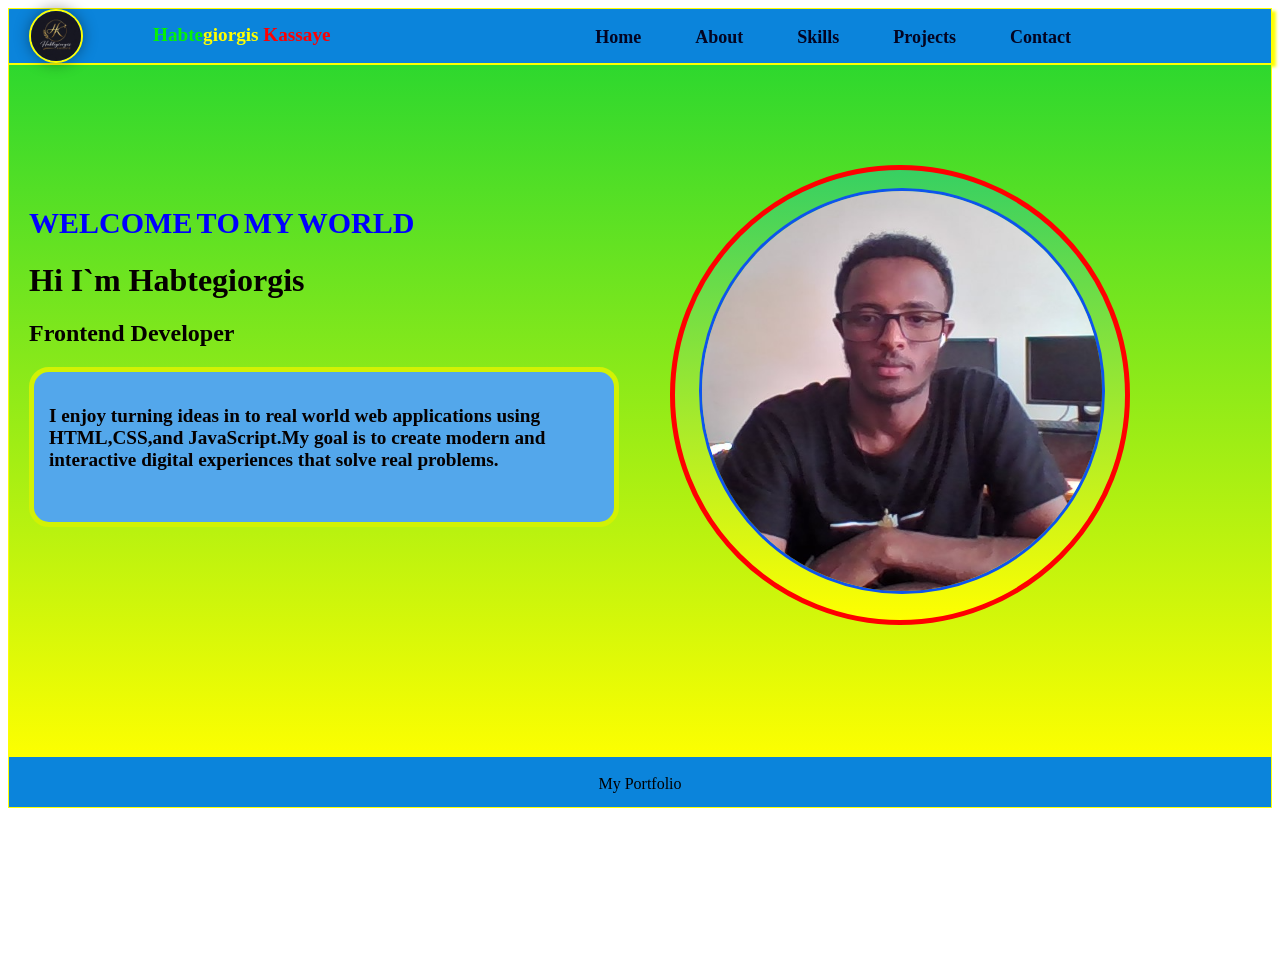
<file: My/index.html>
<!DOCTYPE html>
<html lang="en">
<head>
    <meta charset="UTF-8">
    <meta name="viewport" content="width=device-width, initial-scale=1.0">
    <link rel="icon" href="favicon.png" type="image/png">
    <title>Home</title>
    <link rel="stylesheet" href="style.css">
</head>
<body>
    <div class="head">
             <div class="logos">
                <img src="image/my logo.jpg" alt="">
                <p><label class="aa" style="color: rgb(5, 243, 5);">Habte</label><label style="color: yellow;" class="bb">giorgis</label><label style="color: red;" class="cc">&nbsp;Kassaye</label></p></div>
             <div class="links">
             <a href="index.html">Home</a>
             <a href="about.html">About</a>
             <a href="skill.html">Skills</a>
             <a href="project.html">Projects</a>
             <a href="contacl.html">Contact</a>
        </div>
    </div>
    <div class="mainbody">
        <div class="container">
        <div class="sec1">
            <h4 class="drop-text"><span>W</span><span>E</span><span>L</span><span>C</span><span>O</span><span>M</span><span>E</span>
            <span>T</span><span>O</span>
            <span>M</span><span>Y</span>
            <span>W</span><span>O</span><span>R</span><span>L</span><span>D</span></h4>
            
            
            
            <h1  class="iam">Hi I`m Habtegiorgis</h1>
            <h2 class="frontend">Frontend Developer</h2>
            <section class="textsec">
                <br>
                <p>I enjoy turning ideas in to real world web applications using HTML,CSS,and JavaScript.My goal is to create modern and interactive digital experiences that solve real problems.</p>
           </section>
            
        </div>
        <div class="sec2">
            <div class="imagediv">
                <br>
                <img class="image" src="image/mypro.png" alt="">
            </div>
        </div>
        </div>
    </div>
    <div class="footer"> <br>My Portfolio</div>
</body>
</html>
</file>
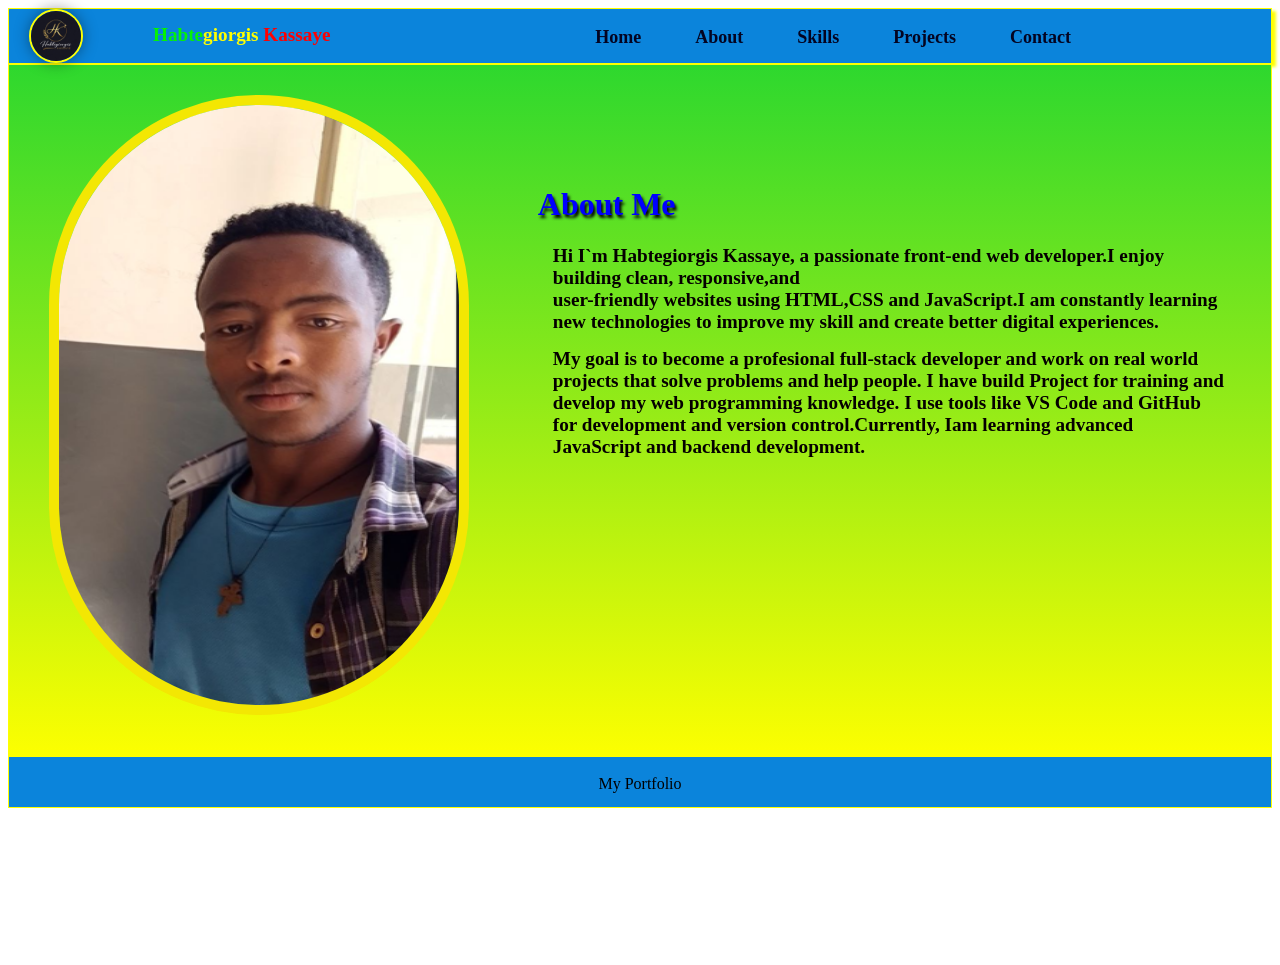
<file: My/about.html>
<!DOCTYPE html>
<html lang="en">
<head>
    <meta charset="UTF-8">
    <meta name="viewport" content="width=device-width, initial-scale=1.0">
    <title>About</title>
    <link rel="stylesheet" href="style.css">
    <link rel="stylesheet" href="allstyle.css">
</head>
<body>
    <div class="head">
            <div class="logos">
                <img src="image/my logo.jpg" alt="">
                <p><label class="aa" style="color: rgb(5, 243, 5);">Habte</label><label style="color: yellow;" class="bb">giorgis</label><label style="color: red;" class="cc">&nbsp;Kassaye</label></p></div>
            <div class="links">
            <a href="index.html">Home</a>
            <a href="about.html">About</a>
             <a href="skill.html">Skills</a>
             <a href="project.html">Projects</a>
            <a href="contacl.html">Contact</a>
        </div>
    </div>
    <div class="mainbody">
        <div class="container">
            <div class="sec1" style="width: 40%; margin-top: 10px; margin-left: 20px;">
                <img src="image/habte5.png" alt="my photo" id="myphoto">
            </div>
            <div class="sec2" style="width: 60%; padding-right: 30px;">
                <h1 style="text-shadow: 2px 3px 3px rgb(0, 0, 2); color: blue;">About Me</h1>
                <p>Hi I`m Habtegiorgis Kassaye, a passionate front-end web developer.I enjoy building clean, responsive,and <br> user-friendly websites using HTML,CSS and JavaScript.I am constantly learning new technologies to improve  my skill and create better digital experiences.</p>
                <p>My goal is to become a profesional full-stack developer and work on real world projects that solve problems and help people. I have build Project for training and develop my web programming knowledge. I use tools like VS Code and GitHub for development and version control.Currently, Iam learning advanced JavaScript and backend development.</p>
            </div>
        </div>
    </div>
    <div class="footer"><br>My Portfolio</div>
</body>
</html>
</file>
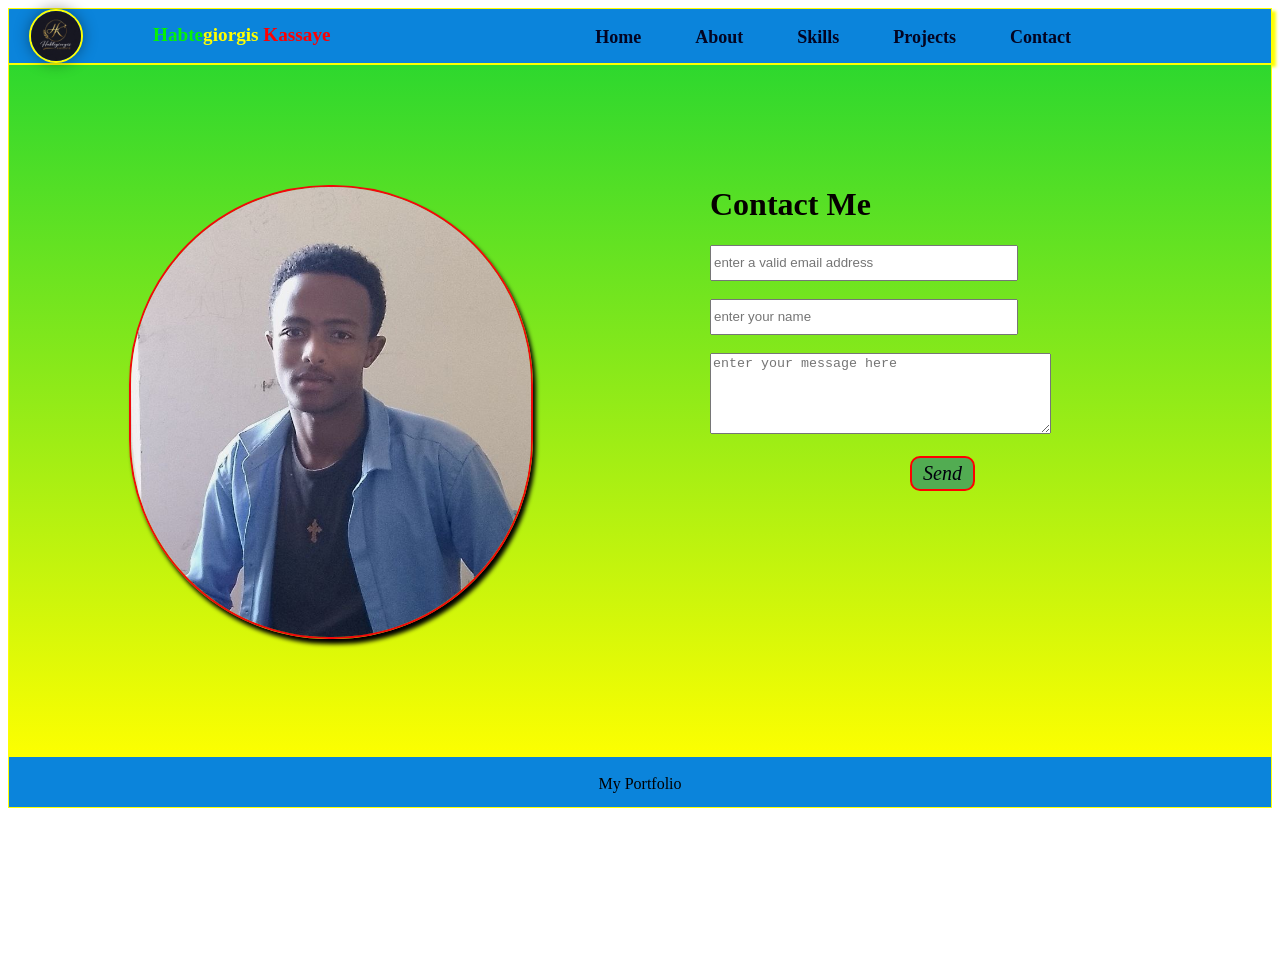
<file: My/contacl.html>
<!DOCTYPE html>
<html lang="en">
<head>
    <meta charset="UTF-8">
    <meta name="viewport" content="width=device-width, initial-scale=1.0">
    <link rel="icon" href="favicon.png" type="image/png">
    <title>Contact</title>
    <link rel="stylesheet" href="style.css">
    <style>
       
        #buttons{
            font-size: 20px;
            font-family: 'Times New Roman', Times, serif;
            font-style: oblique;
            color: rgb(0, 0, 13);
            background-color: rgb(82, 172, 82);
            border: 2px solid red;
            width: 65px;
            height: 35px;
            border-radius: 10px;
            margin-left: 200px;
        }
    </style>
</head>
<body>
    <div class="head">
            <div class="logos">
                <img src="image/my logo.jpg" alt="">
                <p><label class="aa" style="color: rgb(5, 243, 5);">Habte</label><label style="color: yellow;" class="bb">giorgis</label><label style="color: red;" class="cc">&nbsp;Kassaye</label></p></div>
            <div class="links">
            <a href="index.html">Home</a>
            <a href="about.html">About</a>
             <a href="skill.html">Skills</a>
             <a href="project.html">Projects</a>
            <a href="contacl.html">Contact</a>
        </div>
    </div>
    <div class="mainbody">
        <div class="container">
        <div class="sec1" style="margin-left: 100px;">
            <img class="image1" src="image/habte6.jpg" alt="no image">
        </div>
        <div class="sec2">
            <h1>Contact Me</h1>
            <input type="text" placeholder="enter a valid email address" style="width: 300px; height: 30px;">
            <br><br>
            <input type="text" placeholder="enter your name"style="width: 300px; height: 30px;">
            <br><br>
            <textarea name="message" rows="5" cols="40" placeholder="enter your message here" required></textarea>
            <br>
            <br>
            <button id="buttons" type="submit">Send</button>
        </div>
        </div>
    </div>
    <div class="footer"> <br>My Portfolio</div>
</body>
</html>
</file>
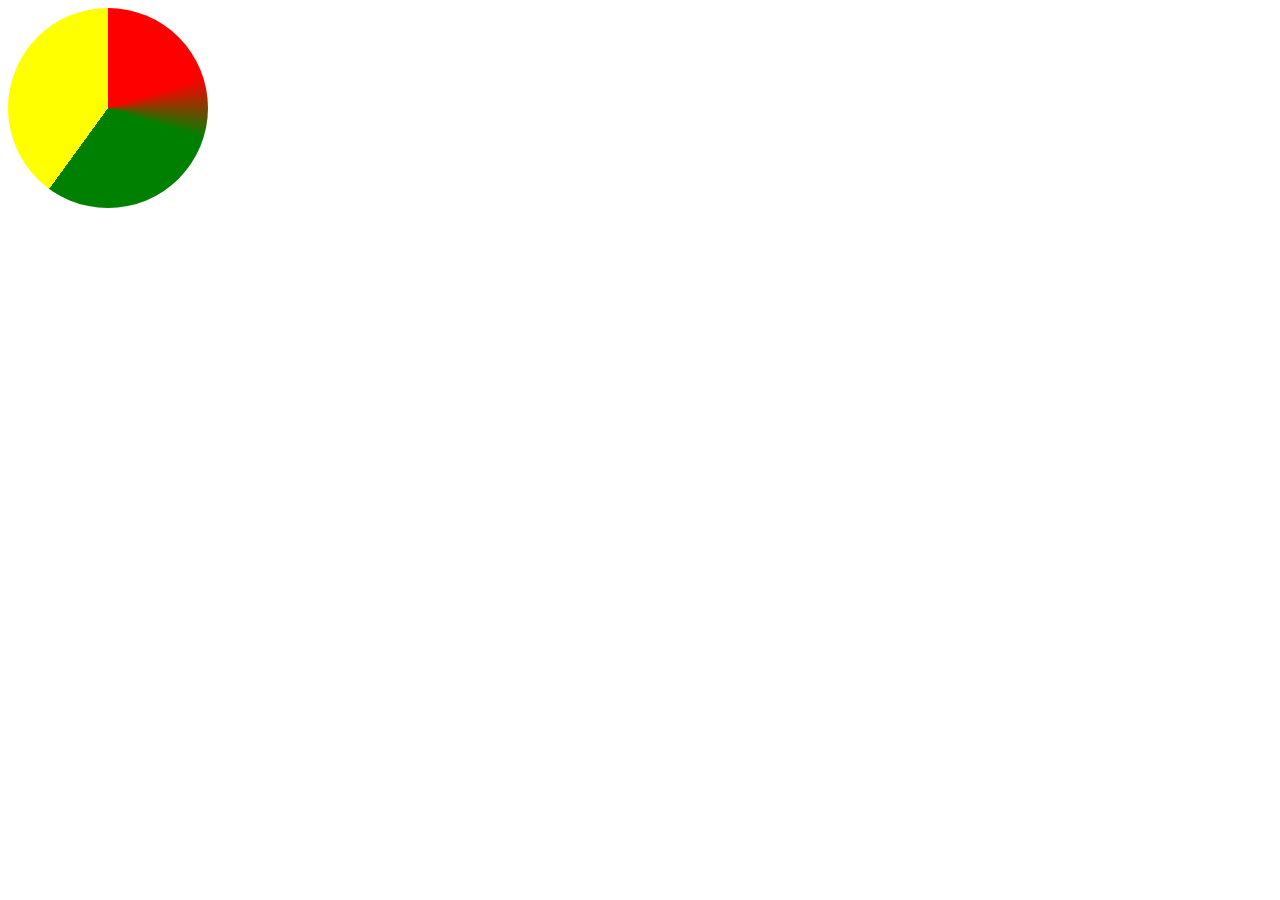
<file: My/piechart.html>
<!DOCTYPE html>
<html lang="en">
<head>
    <meta charset="UTF-8">
    <meta name="viewport" content="width=device-width, initial-scale=1.0">
    <title>Document</title>
    <style>
        .pie{
            width: 200px;
            height: 200px;
            border-radius: 50%;
            background: conic-gradient(
                red 20% 10%,
                green 30% 60%,
                yellow 50% 40%
            );
        }
    </style>
</head>
<body>
    <div class="pie">

    </div>
</body>
</html>
</file>
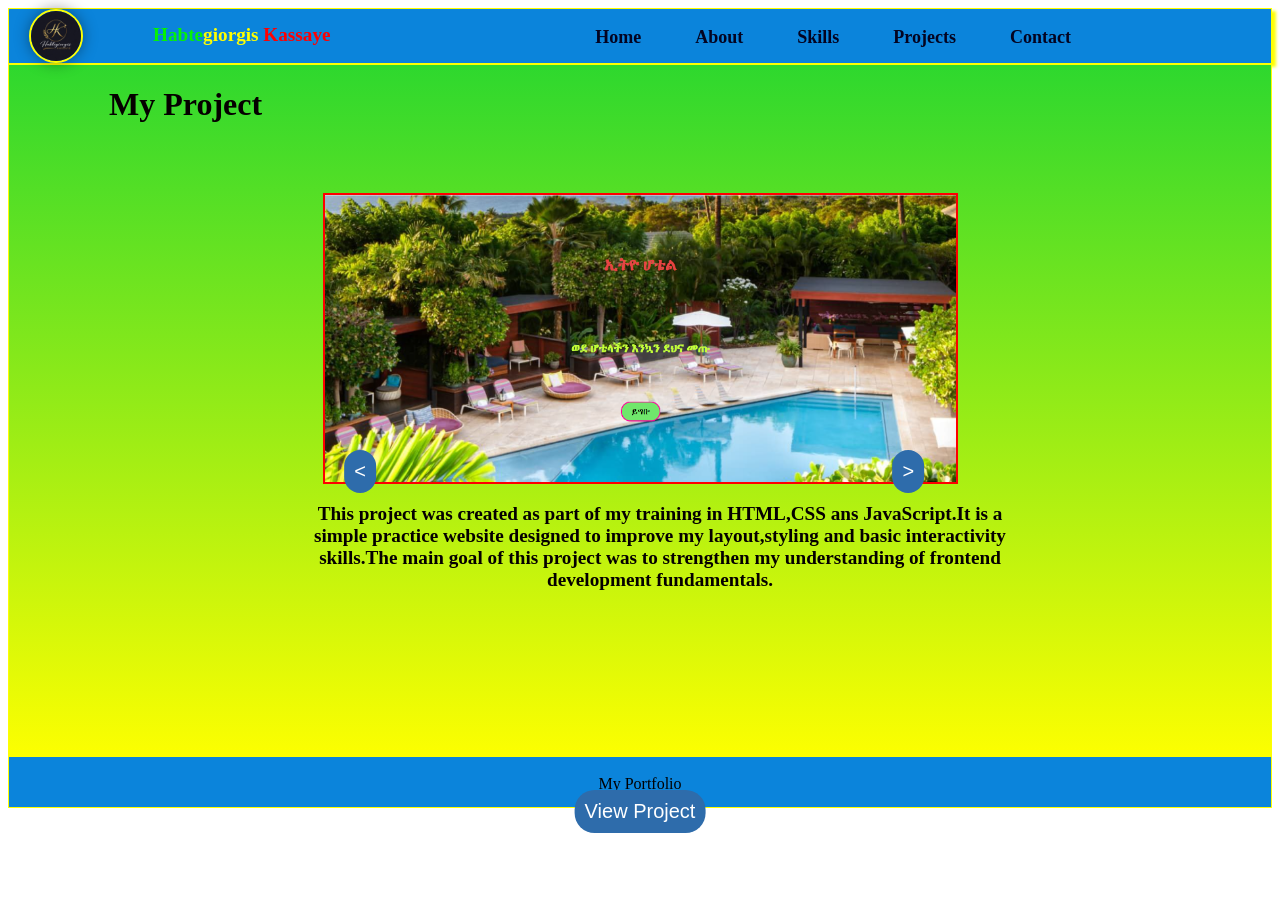
<file: My/project.html>
<!DOCTYPE html>
<html lang="en">
<head>
    <meta charset="UTF-8">
    <meta name="viewport" content="width=device-width, initial-scale=1.0">
    <link rel="icon" href="favicon.png" type="image/png">
    <title>Project</title>
    <link rel="stylesheet" href="style.css">
    <style>
        #imoges{
            border: 2px solid red;
        }
        #imoges:hover{
            border-radius: 30px;
            box-shadow: 5px 6px 4px blue;
           border: 5px solid rgb(238, 3, 250);
        }
        button{
            border: 2px solid greenyellow;
            border-radius: 20px;
             position: absolute;
             top: 50%;
             transform: translate(-50%);
             background-color: rgb(46, 108, 171);
             color: white;
             border: none;
             padding: 10px;
             cursor: pointer;
             font-size: 20px;
        }
        button:hover{
            background-color: rgb(8, 123, 239);
            color: black;
            font-size: larger;
            font-weight: bolder;
        }
    </style>
</head>
<body>
    <div class="head">
              <div class="logos">
                <img src="image/my logo.jpg" alt="">
                <p><label class="aa" style="color: rgb(5, 243, 5);">Habte</label><label style="color: yellow;" class="bb">giorgis</label><label style="color: red;" class="cc">&nbsp;Kassaye</label></p></div>            <div class="links">
            <a href="index.html">Home</a>
            <a href="about.html">About</a>
             <a href="skill.html">Skills</a>
             <a href="project.html">Projects</a>
            <a href="contacl.html">Contact</a>
        </div>
    </div>
    <div class="mainbody">
        <h1 style="margin-left: 100px;">My Project</h1>
        <div class="slider" style="text-align: center; margin-top: 70px;">
            <button  style="left: 10px; margin-left: 350px;" id="prev" onclick="prevslide()"><</button>
            <img id="imoges" src="image/screen1.png" alt="" style="width: 50%; height: 70%; ">
            <button style="right: 10px; margin-right: 330px;" id="next" onclick="nextslide()">></button>
            <p style="text-align: center; margin-left: 290px; margin-right: 250px;">This project was created as part of my training in HTML,CSS ans JavaScript.It is a simple practice website designed to improve my layout,styling and basic interactivity skills.The main goal of this project was to strengthen my understanding of frontend development fundamentals.</p>
           <button  style="margin-top:340px;" 
            onclick="window.location.href='https://habtegiorgiskassaye961-hub.github.io/hotel/';">
            View Project
</button>
        </div>
    </div>
    <div class="footer"><br>My Portfolio</div>
    <script src="javascript.js"></script>
</body>
</html>
</file>
<file: My/style.css>
.head{
    background-color: rgb(11, 132, 219);
    text-align: center;
    display: flex;
    justify-content: space-between;
    box-shadow: 4px 3px 3px yellow;
    border: 1px solid yellow;
}

.head:hover{
    
    background-color: rgb(75, 167, 234);
    box-shadow: 4px 3px 3px yellow;
}   
.head:hover .links{
     margin-top: 25px;
}
.head:hover .links a{
   
    color: rgb(130, 4, 248);
}
.head .links a:hover{
    color: rgb(245, 229, 5);
}
.head:hover .p label{
    font-size: 20px;
}
.textsec{
    border: 5px solid rgb(210, 242, 4);
    border-radius: 20px;
    width: 580px;
    height: 150px;
    background-color: rgb(83, 167, 235);
}
.textsec:hover{
    width: 570px;
    border: 3px solid black;
    font-size: large;
    background-color: rgb(38, 119, 185);
    box-shadow: 8px 9px 7px rgb(240, 3, 3);
}
.textsec:hover p{
    color: aqua;
}
p{
    font-weight: bolder;
    margin: 15px;
    font-size: larger;
}
.drop-text span{
    font-size: 30px;
    color: blue;
    display: inline-block;
    opacity: 0;
    transform: translateY(-40px);
    animation: drop 0.05s  forwards;
}
@keyframes drop{
    to{
        opacity: 1;
        transform: translateY(0);
    }
}
.drop-text span:nth-child(1){animation-delay: 0s;}
.drop-text span:nth-child(2){animation-delay: 1s;}
.drop-text span:nth-child(3){animation-delay: 2s;}
.drop-text span:nth-child(4){animation-delay: 3s;}
.drop-text span:nth-child(5){animation-delay: 4s;}
.drop-text span:nth-child(6){animation-delay: 5s;}
.drop-text span:nth-child(7){animation-delay: 6s;}
.drop-text span:nth-child(8){animation-delay: 7s;}
.drop-text span:nth-child(9){animation-delay: 8s;}
.drop-text span:nth-child(10){animation-delay: 9s;}
.drop-text span:nth-child(11){animation-delay: 10s;}
.drop-text span:nth-child(12){animation-delay: 11s;}
.drop-text span:nth-child(13){animation-delay: 12s;}
.drop-text span:nth-child(14){animation-delay: 13s;}
.drop-text span:nth-child(15){animation-delay: 14s;}
.drop-text span:nth-child(16){animation-delay: 15s;}

.head p{
    font-size: larger;
    animation: moveText 3s alternate infinite linear;
    margin-left: 70px;
}

.head:hover p{
    font-size: 22px;
}
@keyframes moveText{
    from{transform: translateX(0px);}
    to{transform: translateX(200px);}
}
.links{
    margin-top: 18px;
    margin-right: 200px;
}
.links a{
    font-size: large;
    font-weight: bold;
    color: rgb(4, 4, 33);
    margin-left: 50px;
    text-decoration: none;
}
.links a:hover{
    
    font-style: oblique;
    font-size: larger;
    color: blue;
}
.logos{
    display: flex;
    flex-direction: row;
}
.logos img{
    border: 2px solid yellow;
    margin-left: 20px;
    width: 50px;
    height: 50px;
    border-radius: 50%;
    animation: fadeEffect 1s infinite alternate;

    /* Extra styling */
    box-shadow:0px 0px 15px rgba(0,0,0,0.4);
    transition: all 0.4s ease;
}
.logos img:hover{
    transform: scale(1.1) rotate(360deg);
    
}
.image1:hover{
    transition: all 1s ease;
    transform: scale(1.1) rotate(720deg);
}
.image1{
            box-shadow: 3px 5px 4px black;
            width: 400px;
            height: 450px;
            border: 2px solid rgb(240, 10, 10);
            
            border-radius: 200px;
        }
.iam{
    animation: changeColor 2.5s infinite;
    
}
.frontend{
    animation:  fadeEffect 1s infinite alternate;
}
@keyframes changeColor{
    0%{color: red;}
    50%{color: rgb(245, 248, 242)} 
    100%{color: rgb(4, 36, 245);}
}
.iam:hover{
   
    text-shadow: 1px 4px 2px rgb(242, 6, 6);
    font-size: 36px;
    margin-left: 20px;
    animation-play-state: paused;
}

@keyframes fadeEffect{
    from{
        opacity:1;
    }
    to{
        opacity:0.4;
    }
}
.mainbody{
    margin-bottom: -30px;
    border: 1px solid yellow;
    height: 700px;
    background: linear-gradient(180deg, rgb(46, 216, 46),yellow);
}
.mainbody:hover{
    background: linear-gradient(180deg,yellow,rgb(46, 216, 46));
}
.footer{
    margin-top: 20px;
    height: 50px;
    border: 1px solid yellow;
    background-color: rgb(11, 132, 219);
    text-align: center;
}
.container{
    display: flex;
    height: 100vh;
}
.sec1{
    margin-top: 100px;
    width: 50%;
    padding: 20px;
}
.sec2{
    margin-top: 100px;
    width: 50%; 
    padding: 0px;
}
.imagediv{
    text-align: center;
    justify-content: center;
    border: 5px solid red;
    margin-left: 10px;
    height: 450px;
    width: 450px;
    background: linear-gradient(180deg,rgb(55, 208, 98),yellow);
    border-radius: 50%;

}
.imagediv:hover{
    background: linear-gradient(180deg,yellow,rgb(55, 208, 98));
}
.sec2 img{
    
    border: 3px solid rgb(13, 84, 236);
    border-radius: 50%;
    height: 400px;
    width: 400px;
    margin-left: 4px;
}
.sec2 img:hover{
    transition: all 0.4s ease;
    transform: rotate(360deg);
    border-radius: 50%;
     height: 390px;
    width: 390px;
    box-shadow: 9px 5px 5px rgb(215, 6, 219);
}
.sec1 h4, h1, h2, p{
    color: rgb(5, 0, 0);
}
@media (max-width: 600px){
    .mainbody{
        flex-direction: column;
    }
}




/*  skill    */
.skill {
            margin-top: 40px;
        }

 .containers {
            height: 420px;
            width: 400px;
            margin: 40px auto;
            box-shadow: 5px 20px 10px blue;
            border: 5px solid black;
            border-radius: 15px;
        }    
.containers:hover{
    background: linear-gradient(180deg,rgb(66, 183, 66),rgb(225, 225, 40));
    box-shadow: 5px 20px 10px rgb(227, 30, 16);
    width: 410px;
    margin: 40px auto;
    border: 2px solid black;
    border-radius: 10px;
}
</file>
<file: My/allstyle.css>
#myphoto{
    height: 600px;
    width: 400px;
    border-radius: 1500px;
    border-style: double;
    border: 10px solid rgb(243, 231, 3);
}
</file>
